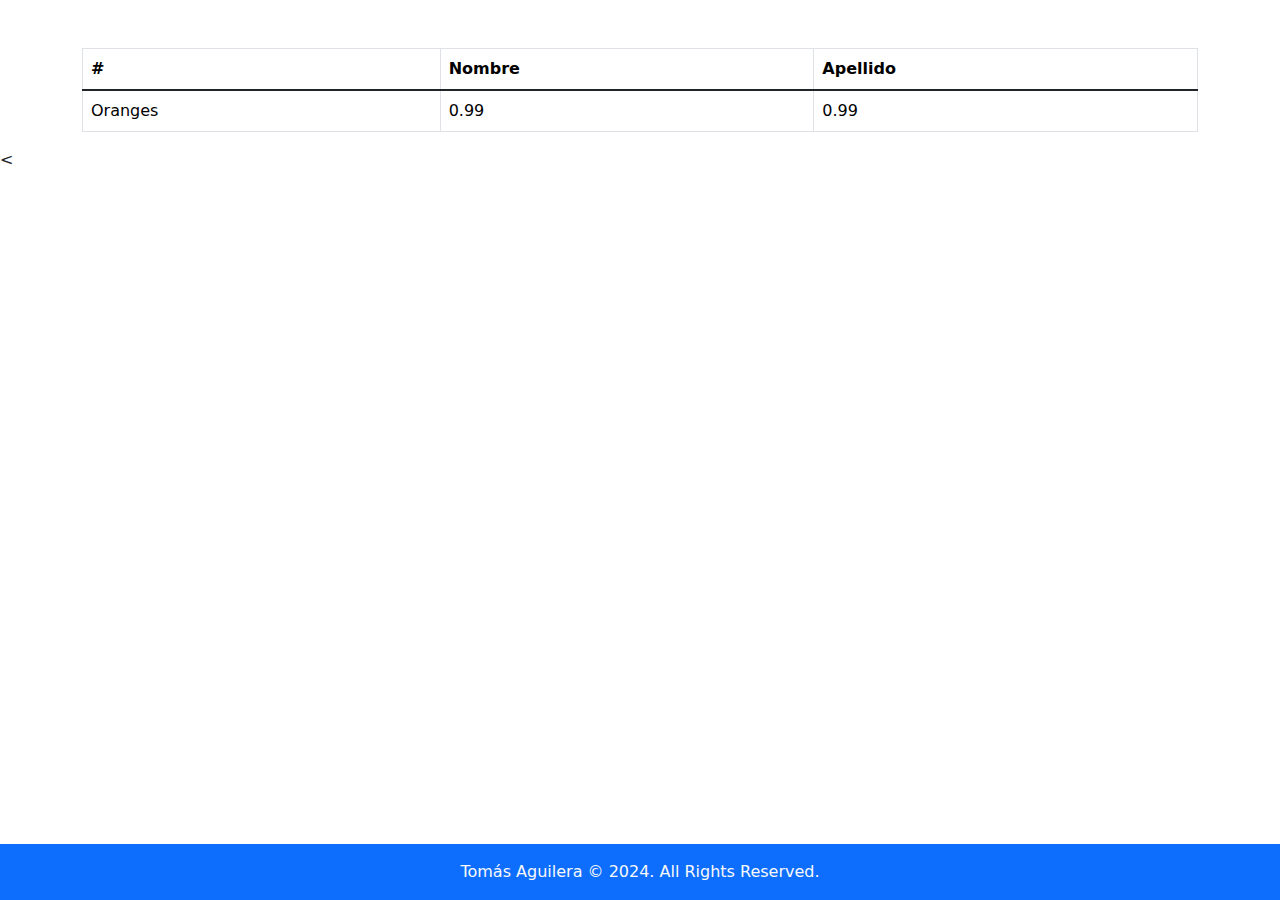
<file: Ejercicio1Spring/Ejercicio1Spring/src/main/resources/templates/index.html>
<!doctype html>
<!--llamada a thymeleaft-->
<html lang="es" xmlns:th="http://www.thymeleaft.org">
<head>
    <meta charset="utf-8">
    <meta name="viewport" content="width=device-width, initial-scale=1">
    <title>Proyecto Spring 1</title>
    <link href="https://cdn.jsdelivr.net/npm/bootstrap@5.3.3/dist/css/bootstrap.min.css" rel="stylesheet" integrity="sha384-QWTKZyjpPEjISv5WaRU9OFeRpok6YctnYmDr5pNlyT2bRjXh0JMhjY6hW+ALEwIH" crossorigin="anonymous">
    <link href="/css/styles.css" crossorigin="anonymous">
    <link rel="stylesheet" href="https://cdn.jsdelivr.net/npm/bootstrap-icons@1.11.3/font/bootstrap-icons.min.css">
</head>
<body>
    <!--trae el Fragmento de codigo del navbar-->
    <div th:replace="menu :: navega"></div>
    <!---->
    <main>
    <Section>
        <br><br>
        <div class="container">
            <table class="table  table-bordered">
                            <thead class="table-primay">
                                <tr>
                                    <th scope="col">#</th>
                                    <th scope="col">Nombre</th>
                                    <th scope="col">Apellido</th>
                                </tr>
                            </thead>
                            <tbody class="table-group-divider">
                                <tr th:each="student: ${lista}">
                                    <td th:text="${student.getId()}">Oranges</td>
                                    <td th:text="${student.getName()}">0.99</td>
                                    <td th:text="${student.getLastName()}">0.99</td>
                                </tr>
                            </tbody>
            </table>
        </div>
    </Section>
    </main>
    <<footer class="fixed-bottom bg-primary">
        <div class="container  p-3 ">
            <div class="row  ">
                <div class="col-12">
                    <div class="	copyright-wrapper
										d-block
										text-light
										text-center
										text-lg-center">Tomás Aguilera &copy; 2024. All Rights Reserved.</div>
                </div>
            </div>
        </div>
    </footer>





<script src="https://cdn.jsdelivr.net/npm/bootstrap@5.3.3/dist/js/bootstrap.bundle.min.js" integrity="sha384-YvpcrYf0tY3lHB60NNkmXc5s9fDVZLESaAA55NDzOxhy9GkcIdslK1eN7N6jIeHz" crossorigin="anonymous"></script>
</body>
</html>
</file>
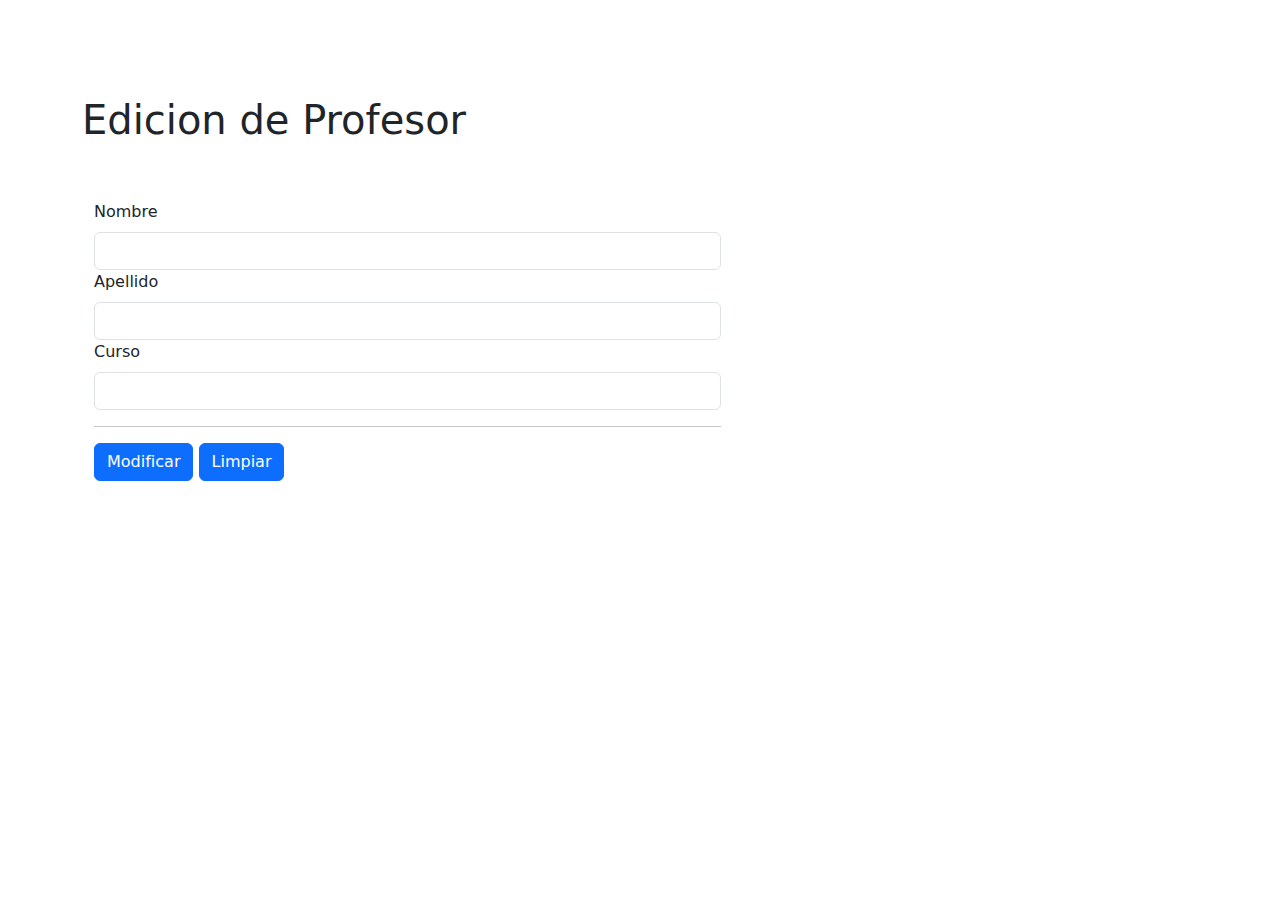
<file: Ejercicio1Spring/Ejercicio1Spring/src/main/resources/templates/teacherDetails.html>
<!doctype html>
<!--llamada a thymeleaft-->
<html lang="es" xmlns:th="http://www.thymeleaft.org">
<head>
    <meta charset="utf-8">
    <meta name="viewport" content="width=device-width, initial-scale=1">
    <title>Proyecto Spring 1</title>
    <link href="https://cdn.jsdelivr.net/npm/bootstrap@5.3.3/dist/css/bootstrap.min.css" rel="stylesheet" integrity="sha384-QWTKZyjpPEjISv5WaRU9OFeRpok6YctnYmDr5pNlyT2bRjXh0JMhjY6hW+ALEwIH" crossorigin="anonymous">
    <link href="/css/styles.css" crossorigin="anonymous">
</head>
<body>
        <!--trae el Fragmento de codigo del navbar-->
        <div th:replace="menu :: navega"></div>
        <!---->
        <section>
            <div class="container sm">
                <br><br> <br><br>

            <h1>Edicion de Profesor</h1>
                <br><br>
            <div class="container">
                <form class="row g-6">
                    <div class="col-md-7">
                        <label for="inputEmail4" class="form-label">Nombre</label>
                        <input type="text" class="form-control" id="nombreT" name="nombreT" th:value="${teacher.getNameT()}">
                    </div>
                    <div class="col-md-7">
                        <label for="inputPassword4" class="form-label">Apellido</label>
                        <input type="text" class="form-control" id="apellidoT" name="apellidoT" th:value="${teacher.getLastNameT()}">
                    </div>
                    <div class="col-7">
                        <label for="inputAddress" class="form-label">Curso</label>
                        <input type="text" class="form-control" id="cursoT" name="cursoT" th:value="${teacher.getCourseNameT()}" >
                    </div>
                    <div class="col-7">
                        <hr>
                    </div>



                    <div class="col-12 ">
                        <button type="submit" class="btn btn-primary">Modificar</button>
                        <button type="reset" class="btn btn-primary">Limpiar</button>
                    </div>
                </form>
            </div>
            </div>

        </section>
</file>
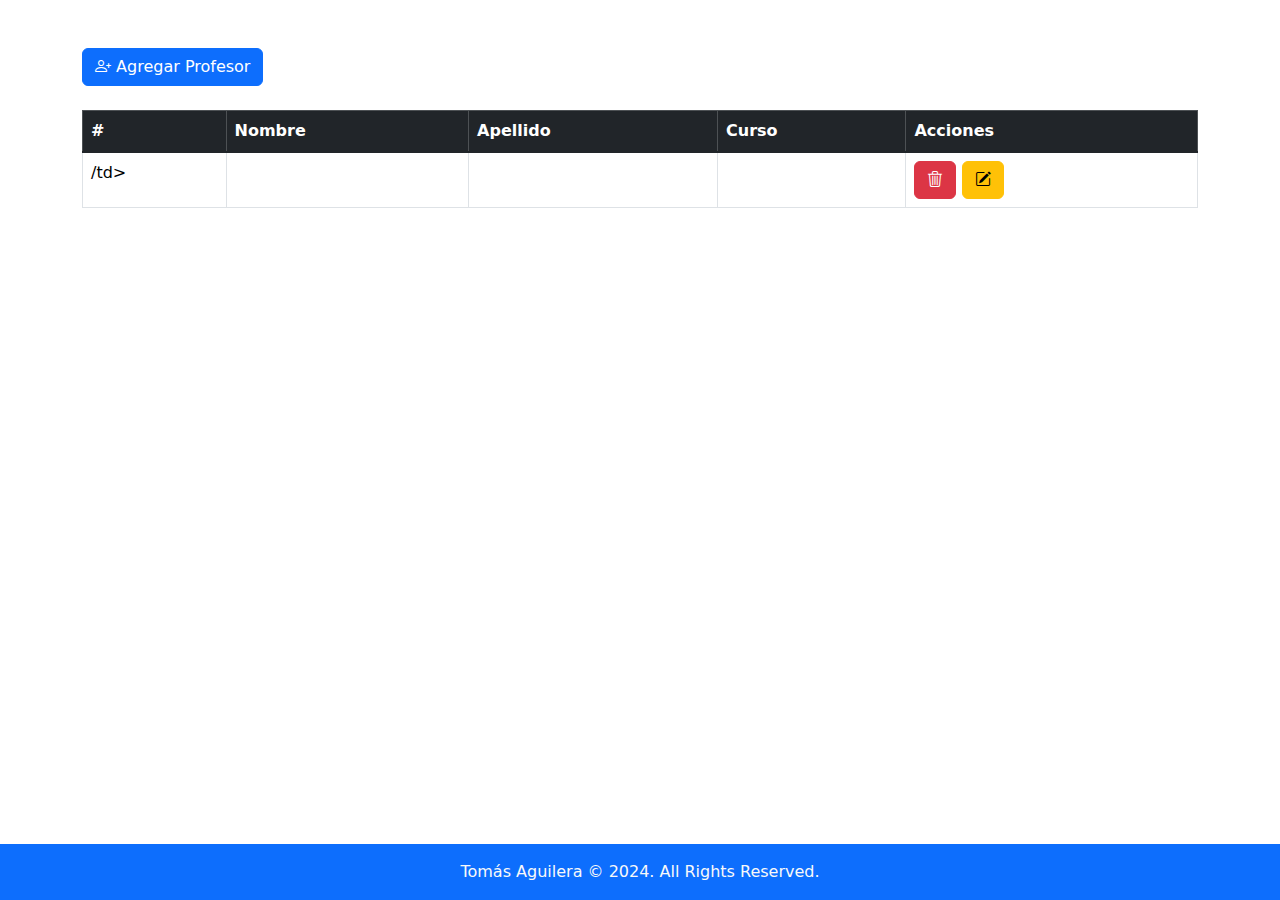
<file: Ejercicio1Spring/Ejercicio1Spring/src/main/resources/templates/teachers.html>
<!doctype html>
<!--llamada a thymeleaft-->
<html lang="es" xmlns:th="http://www.thymeleaft.org">
<head>
    <meta charset="utf-8">
    <meta name="viewport" content="width=device-width, initial-scale=1">
    <title>Listado de Profesores</title>
    <link href="https://cdn.jsdelivr.net/npm/bootstrap@5.3.3/dist/css/bootstrap.min.css" rel="stylesheet" integrity="sha384-QWTKZyjpPEjISv5WaRU9OFeRpok6YctnYmDr5pNlyT2bRjXh0JMhjY6hW+ALEwIH" crossorigin="anonymous">
    <link href="/css/styles.css" crossorigin="anonymous">
    <link rel="stylesheet" href="https://cdn.jsdelivr.net/npm/bootstrap-icons@1.11.3/font/bootstrap-icons.min.css">
</head>
<body>
<!--trae el Fragmento de codigo del navbar-->
<div th:replace="menu :: navega"></div>
<main>
    <Section>
        <br><br>

        <div class="container">
            <div>
                <a class="btn btn-primary" href="#">
                    <i class="bi bi-person-plus"></i> Agregar Profesor
                </a>
            </div>
            <br>
            <table class="table  table-bordered">
                <thead class="table-dark">
                <tr>
                    <th scope="col">#</th>
                    <th scope="col">Nombre</th>
                    <th scope="col">Apellido</th>
                    <th scope="col">Curso</th>
                    <th scope="col">Acciones</th>
                </tr>
                </thead>
                <tbody class="table-group-divider">
                <tr th:each="teachers: ${listaT}">
                    <td th:text="${teachers.getIdT()}">/td>
                    <td th:text="${teachers.getNameT()}"></td>
                    <td th:text="${teachers.getLastNameT()}"></td>
                    <td th:text="${teachers.getCourseNameT()}"></td>
                    <td >
                        <a class="btn btn-danger" th:href="@{/ /{id}(id=${teachers.getIdT()})}"><i class="bi bi-trash3"></i></a>
                        <a class="btn btn-warning" th:href="@{/teachers/{id}(id=${teachers.getIdT()})}"> <i class="bi bi-pencil-square"></i> </a>
                    </td>
                </tr>
                </tbody>
            </table>
        </div>
    </Section>
</main>
<footer class="fixed-bottom bg-primary">
    <div class="container  p-3 ">
        <div class="row  ">
            <div class="col-12">
                <div class="	copyright-wrapper
										d-block
										text-light
										text-center
										text-lg-center">Tomás Aguilera &copy; 2024. All Rights Reserved.</div>
            </div>
        </div>
    </div>
</footer>





<script src="https://cdn.jsdelivr.net/npm/bootstrap@5.3.3/dist/js/bootstrap.bundle.min.js" integrity="sha384-YvpcrYf0tY3lHB60NNkmXc5s9fDVZLESaAA55NDzOxhy9GkcIdslK1eN7N6jIeHz" crossorigin="anonymous"></script>
</body>
</html>
</file>
